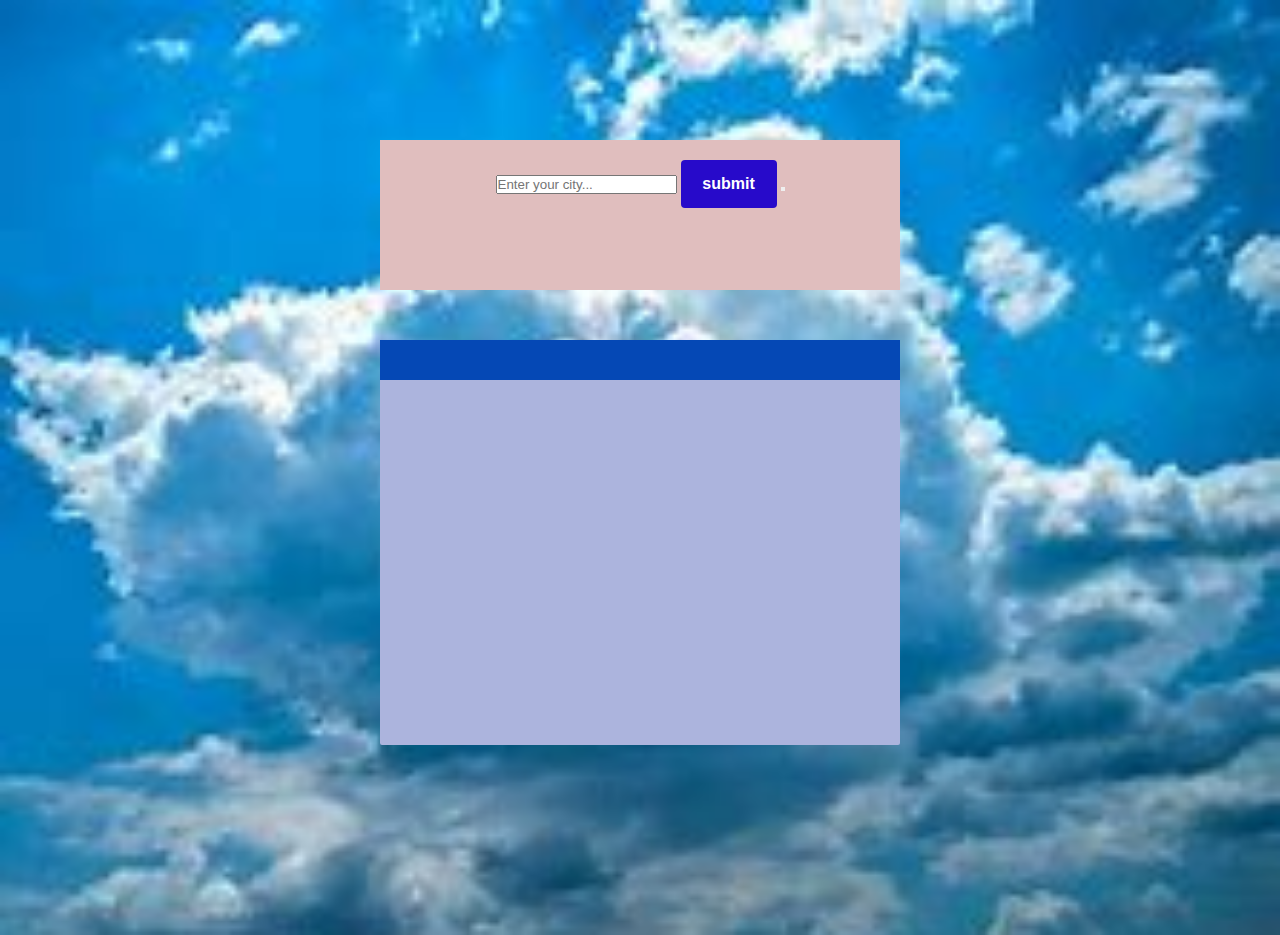
<file: BIWheather/index.html>
<!DOCTYPE html>
<html lang="en">

<head>
  <meta charset="UTF-8">
  <meta name="viewport" content="width=device-width, initial-scale=1.0">
  <title>Weather</title>
  <link rel="stylesheet" href="index.css">
</head>

<body>
  <div class="container">
    <section class="main">
      <section class="inputs">
        <input type="text" placeholder="Enter your city..." id="cityinput">
        <input type="submit" value="submit" id="add">
        <button placeholder="submit" id="add"></button>
      </section>
    </section>


    <section class="display">
      <div class="wrapper">
        <h2 id="cityoutput"></h2>
        <p id="description"></p>
        <p id="temp"></p>
        <p id="wind"></p>



      </div>
    </section>
  </div>

  <script src="index.js"></script>

</body>

</html>
</file>
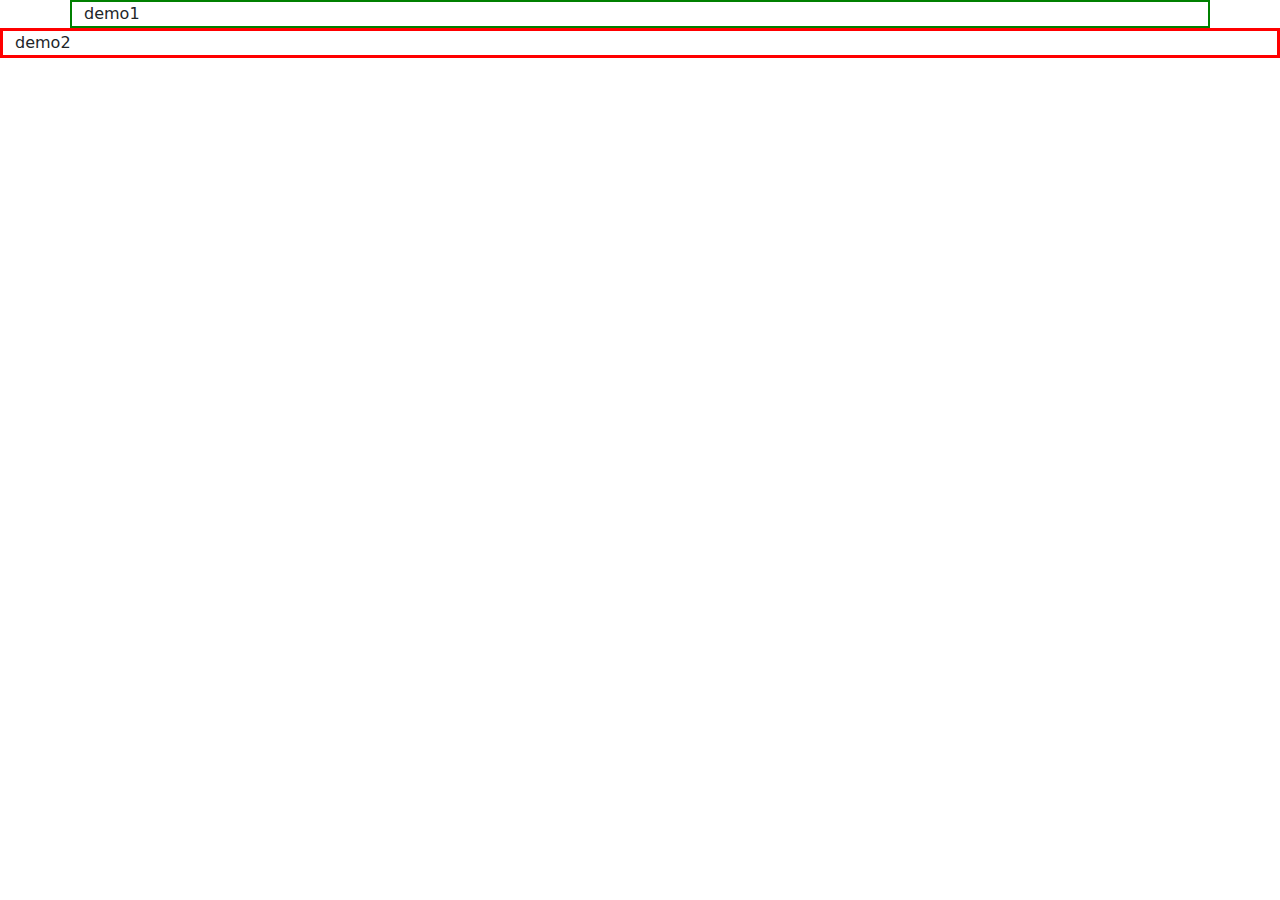
<file: Bootstrap5/index.html>
<!DOCTYPE html>
<html lang="en">
<head>
    <meta charset="UTF-8">
    <meta name="viewport" content="width=device-width, initial-scale=1.0">
    <title>Bootstrap 5</title>
    <link rel="stylesheet" href="bootstrap-5.0.2-dist/css/bootstrap.css">
    <link rel="stylesheet" href="index.css">
</head>
<body>
    <!--<a href="#" class="btn btn-primary">Button</a>
    <button type="btn" class="btn btn-success">Button</button>-->
    <div class="container">demo1</div>

    <div class="container-fluid">demo2</div>
   
 
    
    <script src="bootstrap-5.0.2-dist/js/bootstrap.js"> </script>     
    <!--<script src="https://cdn.jsdelivr.net/npm/bootstrap@5.0.2/dist/js/bootstrap.bundle.min.js" integrity="sha384-MrcW6ZMFYlzcLA8Nl+NtUVF0sA7MsXsP1UyJoMp4YLEuNSfAP+JcXn/tWtIaxVXM" crossorigin="anonymous"></script>-->
</body>
</html>
</file>
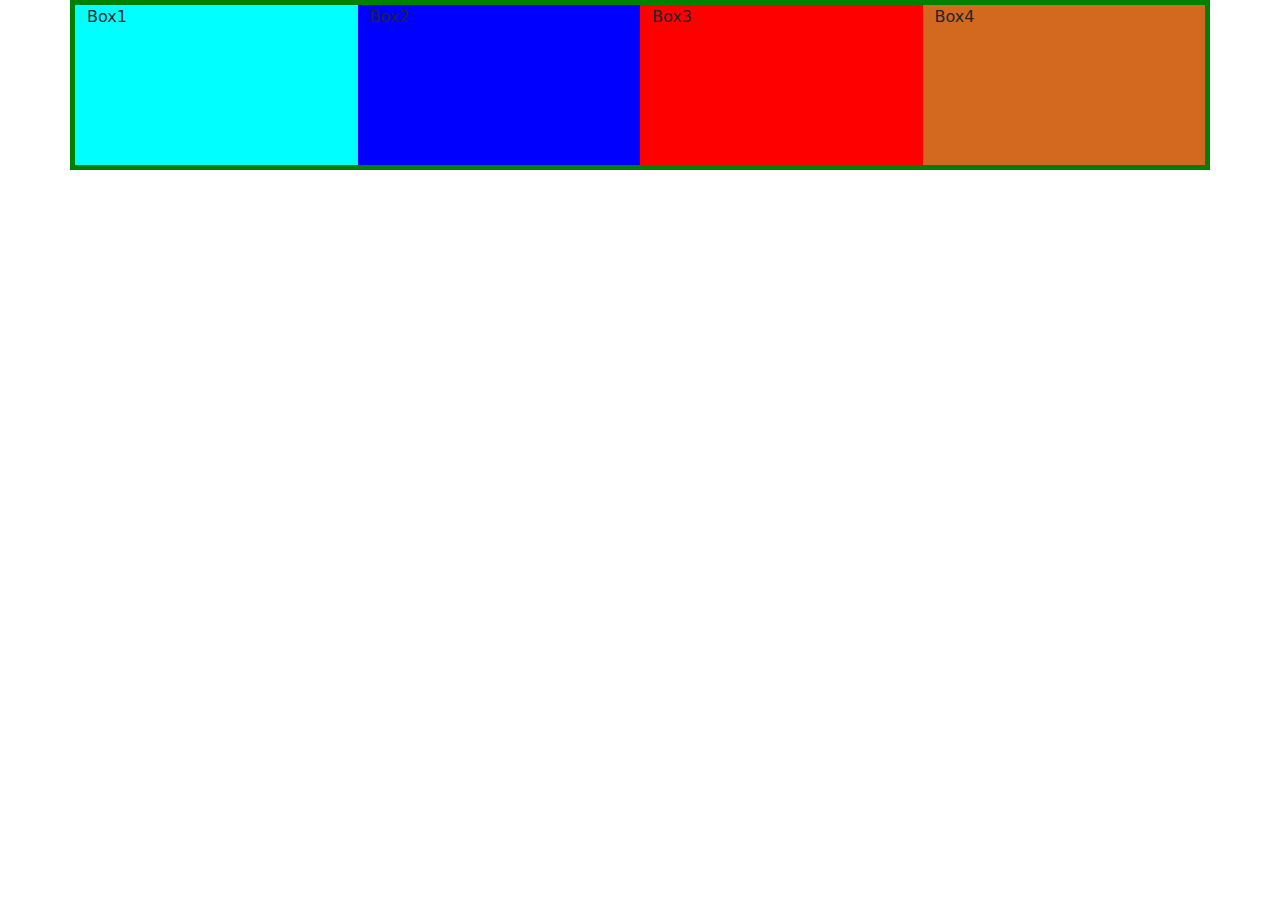
<file: Bootstrap5/RowAndCol.html>
<!DOCTYPE html>
<html lang="en">
<head>
    <meta charset="UTF-8">
    <meta name="viewport" content="width=device-width, initial-scale=1.0">
    <title>Row and column in bootstrap</title>
    <link rel="stylesheet" href="bootstrap-5.0.2-dist/css/bootstrap.css">
    <link rel="stylesheet" href="RowandCol.css">
</head>
<body>
    <div class="container">
        <div class="row">
            <div class="col sm-6 box-1">Box1</div>
            <div class="col sm-6 box-2">Box2</div>
            <div class="col sm-6 box-3">Box3</div>
            <div class="col sm-6 box-4">Box4</div>
        </div>
    </div>
    
</body>
</html>
</file>
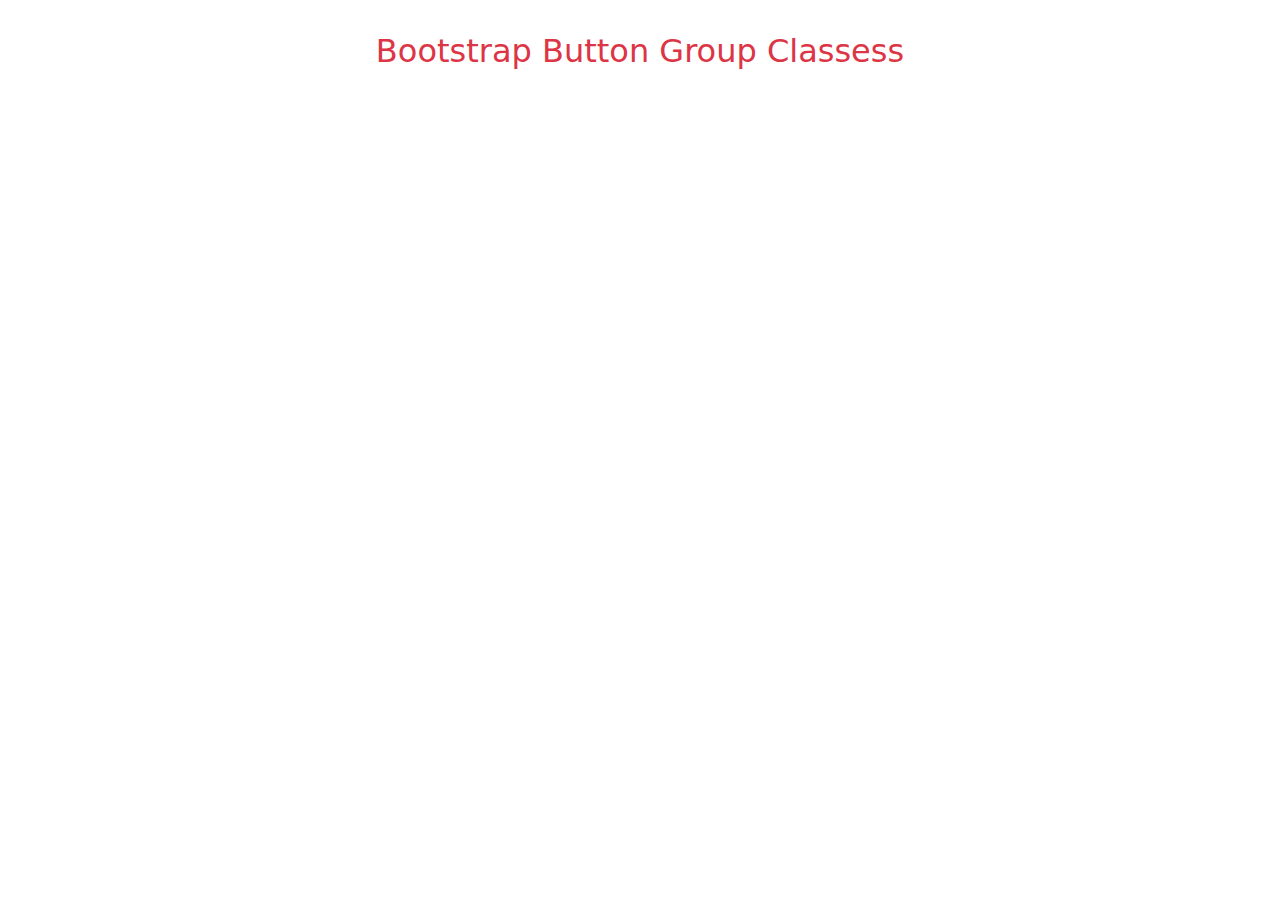
<file: BootstrapInterview/a.html>
<!DOCTYPE html>
<html lang="en">

<head>
    <meta charset="UTF-8">
    <meta name="viewport" content="width=device-width, initial-scale=1.0">
    <title>Document</title>
    <link rel="stylesheet" href="bootstrap-5.0.2-dist/css/bootstrap.css">
</head>
<body>
    <div class="container">
        <div class="row p-3 ">
            <div class="col-12 py-3 text-center">
                <h2 class=text-danger>Bootstrap Button Group Classess</h2>
            </div>
            <div class="col-12 py-3">
            </div>      
        </div>
    </div>
    <script src="https://cdn.jsdelivr.net/npm/@popperjs/core@2.11.8/dist/umd/popper.min.js" integrity="sha384-I7E8VVD/ismYTF4hNIPjVp/Zjvgyol6VFvRkX/vR+Vc4jQkC+hVqc2pM8ODewa9r" crossorigin="anonymous"></script>
            <script src="https://cdn.jsdelivr.net/npm/bootstrap@5.3.2/dist/js/bootstrap.min.js" integrity="sha384-BBtl+eGJRgqQAUMxJ7pMwbEyER4l1g+O15P+16Ep7Q9Q+zqX6gSbd85u4mG4QzX+" crossorigin="anonymous"></script>
            <scsript src="bootstrap-5.0.2-dist/js/bootstrap.js"></scsript>

        </body>


</html>
</file>
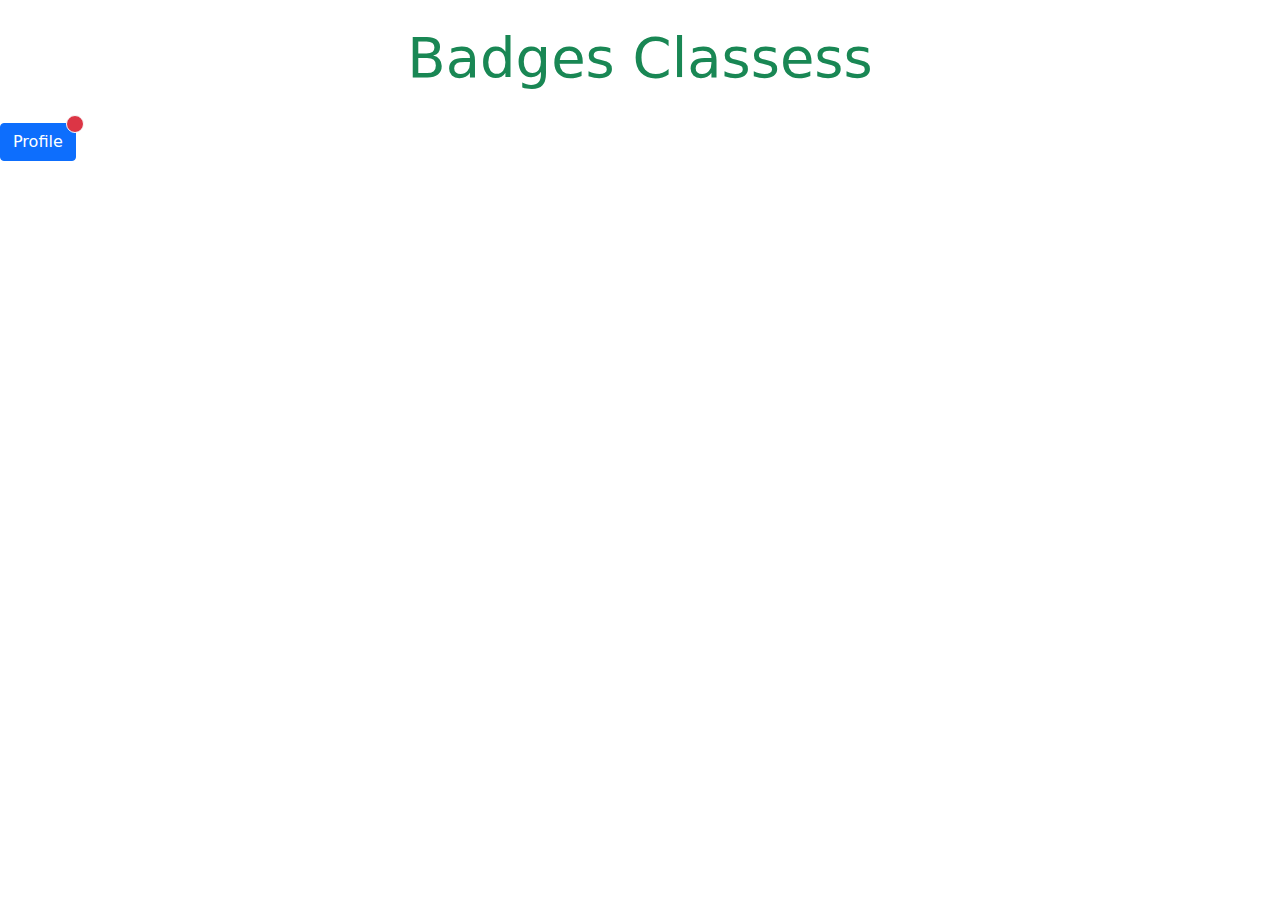
<file: BootstrapInterview/Badges.html>
<!DOCTYPE html>
<html lang="en">

<head>
    <meta charset="UTF-8">
    <meta name="viewport" content="width=device-width, initial-scale=1.0">
    <title>Badges -css </title>
    <link rel="stylesheet" href="bootstrap-5.0.2-dist/css/bootstrap.css">

</head>

<body>
    <div class="containet">
        <div class="row">
            <div class="col-sm-12 text-center py-4">
                <h2 class="text-success display-4">Badges Classess</h2>
            </div>
            <div class="col-sm-6">
                <button type="button" class="btn btn-primary position-relative">
                    Profile
                    <span class="position-absolute top-0 start-100 translate-middle p-2 bg-danger border border-light rounded-circle">
                      <span class="visually-hidden">New alerts</span>
                    </span>
                  </button>
                       
                </button>

            </div>
        </div>
    </div>

</body>

</html>
</file>
<file: BIWheather/index.css>
*{
  margin: 0;
  padding: 0;
  box-sizing: border-box;
}

body{
  background-image: url('./wheater.jpg ' ) ;background-repeat: no-repeat;
  background-size: cover;
  
  
  

}



.container{
  width:600px;
  margin:100px auto;
  padding: 40px;
}

.inputs{
  padding: 2rem 0 2 rem 0;
  text-align: center;
  justify-content: center;
  background: rgb(224,190,190);
  height: 150px;
}

.inputs input [type="text"]{
  height:4rem;
  width:20rem;
  background: #212121;
  font-weight: bold;
  font-size : 1rem;
  padding: 10px;
  border: none;
  background-color: transparent;
  border:2px solid black;
  border-radius: 3px;
  margin-right: 4px;

}

.inputs input[type="submit"]{

  height: 3rem;
  width: 6rem;
  background: #270aca;
  font-weight: bold;
  color:white;
  font-size: 1rem;
  margin-top: 20px;
  border:none;
  border-radius: 4px;

}

.display{
  text-align: center;
  border: 520px;
  color: #16a864;
}


.wrapper{
  margin: 0 9rem;
  background-color:  rgb(172,180,221);
  height:45vh;
  margin:50px auto;
  border-radius:2px;
}

.wrapper h2{
  padding: 20px 0;
  text-align: center;
  background: #0548b5;
  color:white;

}

.wrapper p{
  margin: 20px 50px;
  margin-right: 20px;
  text-align: left;
  color:#04214c;
  font-size: 23px;

}

.wrapper h2 span{
  font-size: 26px;
  color:#9beefb;

}

.wrapper p span{
  color:#5e0df4;
  font-size: 25px;
}
</file>
<file: Bootstrap5/index.css>
.container{
    border:2px solid green;
}

.container-fluid{
    border:3px solid red;
}
</file>
<file: Bootstrap5/RowandCol.css>
.container{
    border:5px solid green;
}

.col{
    min-height: 160px;
    background-color: red;
}

.box-1{
    background-color: aqua;

}

.box-2{
    background-color: blue;

}

.box-3{
    background-color: red;

}

.box-4{
    background-color: chocolate;
}
</file>
